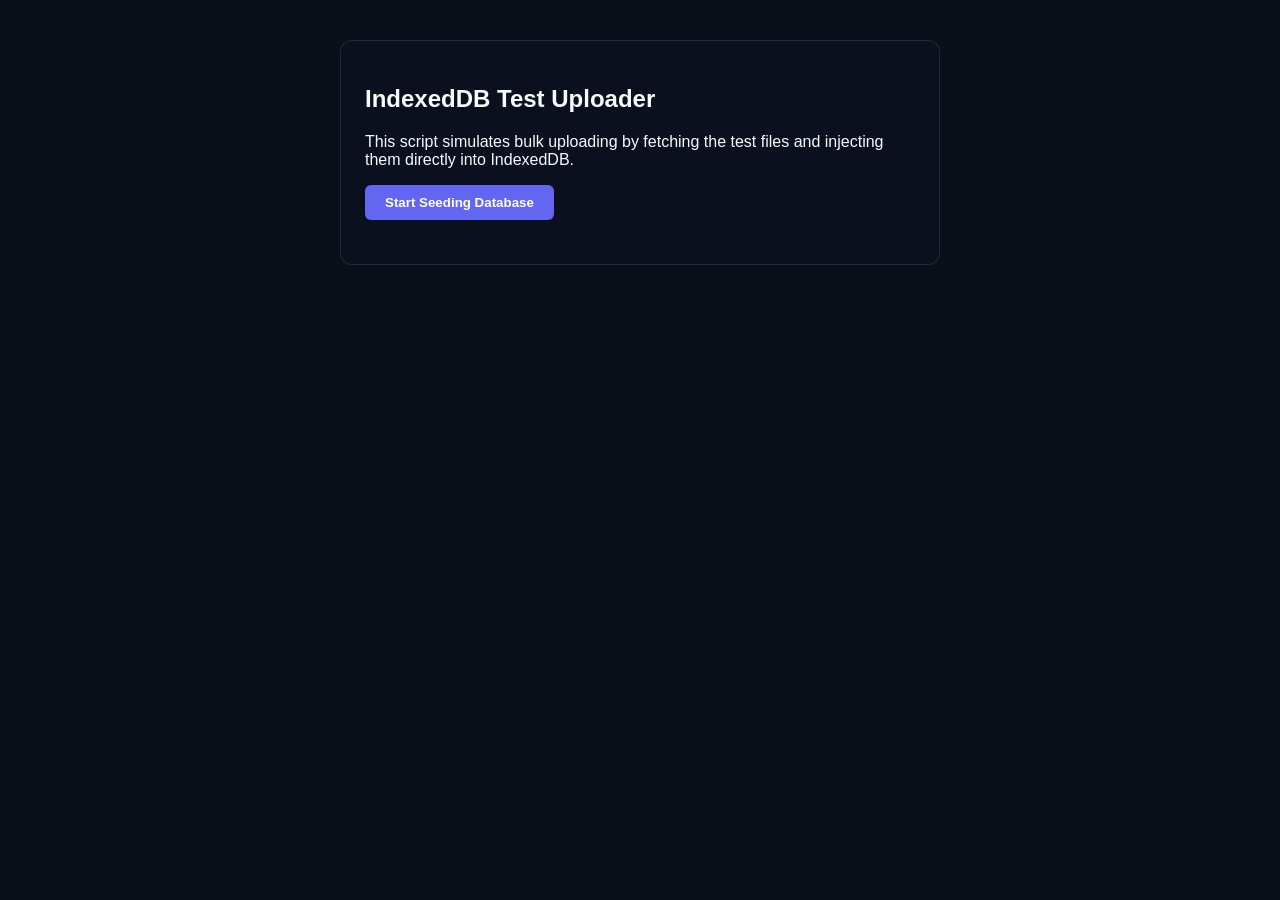
<file: debug_upload.html>
<!DOCTYPE html>
<html lang="en">
<head>
  <meta charset="UTF-8">
  <title>IndexedDB Seeder & Upload Validator</title>
  <style>
    body {
      background-color: #0b0f19;
      color: #f8fafc;
      font-family: sans-serif;
      padding: 40px;
      max-width: 600px;
      margin: 0 auto;
    }
    .panel {
      background: rgba(13, 18, 33, 0.75);
      border: 1px solid rgba(255, 255, 255, 0.1);
      padding: 24px;
      border-radius: 12px;
    }
    .log-item {
      padding: 8px;
      margin-bottom: 6px;
      border-radius: 4px;
      font-family: monospace;
    }
    .success { background-color: rgba(16, 185, 129, 0.15); color: #10b981; }
    .error { background-color: rgba(239, 68, 68, 0.15); color: #ef4444; }
    .btn {
      background: #6366f1;
      color: white;
      border: none;
      padding: 10px 20px;
      border-radius: 6px;
      cursor: pointer;
      font-weight: bold;
    }
  </style>
</head>
<body>
  <div class="panel">
    <h2>IndexedDB Test Uploader</h2>
    <p>This script simulates bulk uploading by fetching the test files and injecting them directly into IndexedDB.</p>
    <button class="btn" id="btn-run">Start Seeding Database</button>
    <div id="logs" style="margin-top: 20px;"></div>
  </div>

  <script>
    document.getElementById("btn-run").addEventListener("click", async () => {
      const logs = document.getElementById("logs");
      logs.innerHTML = "<p>Opening database...</p>";
      
      const request = indexedDB.open("VertexPortalDB", 1);
      
      request.onerror = (e) => {
        logs.innerHTML += `<div class="log-item error">Database Error: ${e.target.error}</div>`;
      };
      
      request.onsuccess = async (event) => {
        const db = event.target.result;
        logs.innerHTML += `<div class="log-item success">Database connected.</div>`;
        
        const filesToUpload = [
          { url: "/test_files/STU-2601.pdf", name: "STU-2601.pdf", type: "application/pdf" },
          { url: "/test_files/STU-2602.pdf", name: "STU-2602.pdf", type: "application/pdf" },
          { url: "/test_files/STU-2603.png", name: "STU-2603.png", type: "image/png" },
          { url: "/test_files/topsheet_STU-2604.jpg", name: "topsheet_STU-2604.jpg", type: "image/jpeg" }
        ];

        const idRegex = /(STU-\d{4}|STU\d{4}|\b\d{4}\b)/i;

        for (const fileInfo of filesToUpload) {
          try {
            logs.innerHTML += `<p>Fetching ${fileInfo.name}...</p>`;
            const res = await fetch(fileInfo.url);
            if (!res.ok) throw new Error(`HTTP ${res.status}`);
            
            const blob = await res.blob();
            
            // Regex match student ID
            const match = fileInfo.name.match(idRegex);
            if (!match) throw new Error("Could not resolve student ID from name");
            
            let matchedId = match[0].toUpperCase();
            if (!matchedId.startsWith("STU")) {
              matchedId = `STU-${matchedId}`;
            } else if (matchedId.startsWith("STU") && !matchedId.includes("-")) {
              matchedId = matchedId.replace("STU", "STU-");
            }
            
            // Write to IndexedDB
            const transaction = db.transaction(["students"], "readwrite");
            const store = transaction.objectStore("students");
            
            const getReq = store.get(matchedId);
            await new Promise((resolve, reject) => {
              getReq.onsuccess = () => {
                const student = getReq.result;
                if (student) {
                  student.documentBlob = blob;
                  student.documentType = fileInfo.type;
                  student.documentName = fileInfo.name;
                  student.uploadTime = new Date().getTime();
                  
                  const putReq = store.put(student);
                  putReq.onsuccess = () => {
                    logs.innerHTML += `<div class="log-item success">Linked ${fileInfo.name} to ${matchedId} successfully.</div>`;
                    resolve();
                  };
                  putReq.onerror = () => reject(new Error("IndexedDB Put Failed"));
                } else {
                  reject(new Error(`Student ${matchedId} not found in database.`));
                }
              };
              getReq.onerror = () => reject(new Error("IndexedDB Get Failed"));
            });
            
          } catch (err) {
            logs.innerHTML += `<div class="log-item error">Error seeding ${fileInfo.name}: ${err.message}</div>`;
          }
        }
        logs.innerHTML += `<h3>Database Seeding Complete!</h3><p>You can now go back to <a href="/index.html" style="color: #6366f1;">Vertex Portal</a> and verify the student views.</p>`;
      };
    });
  </script>
</body>
</html>
</file>
